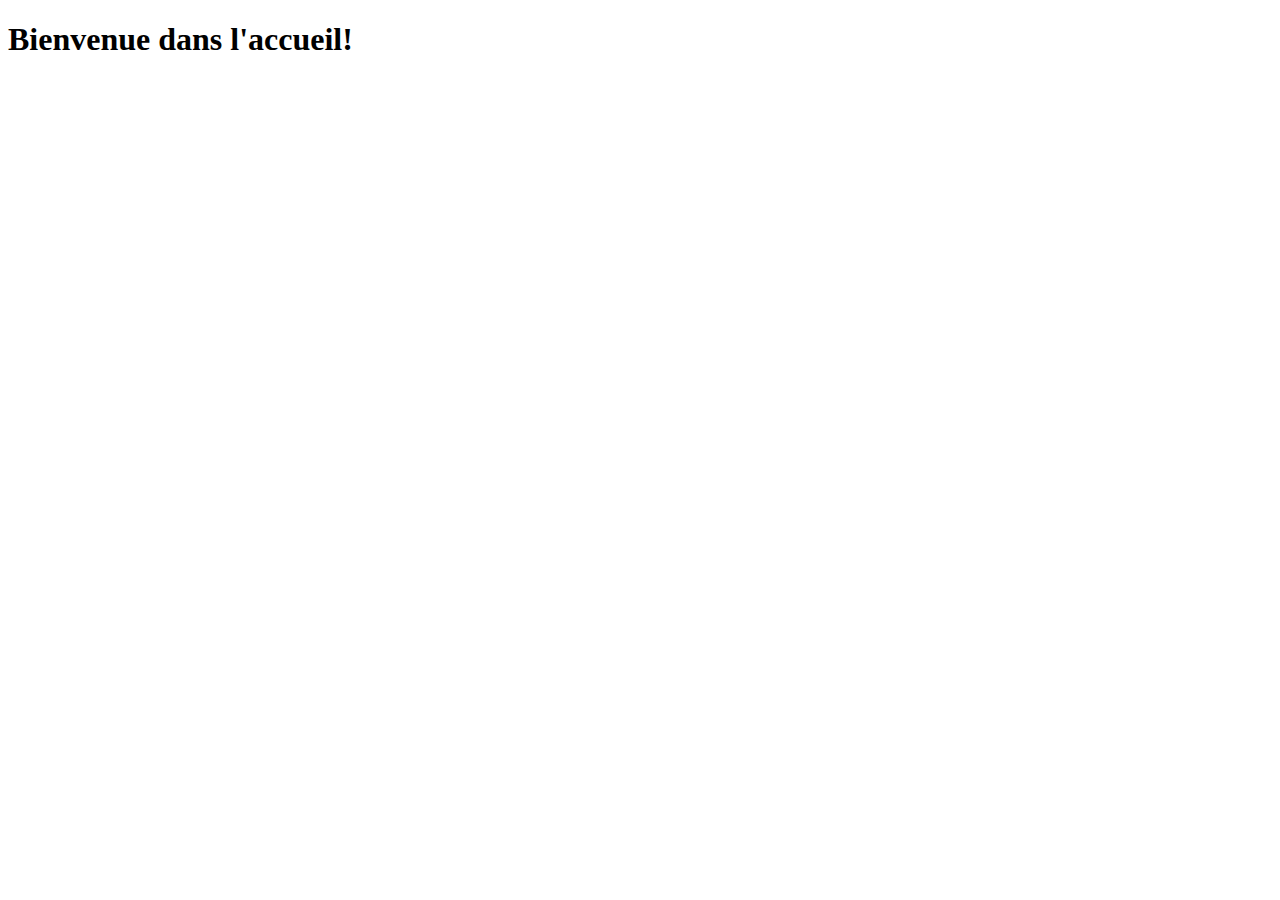
<file: index.html>
<!DOCTYPE html>
<html lang="en">
<head>
    <meta charset="UTF-8">
    <meta name="viewport" content="width=device-width, initial-scale=1.0">
    <title>Accueil</title>
</head>
<body>
    <h1>Bienvenue dans l'accueil!</h1>
</body>
</html>
</file>
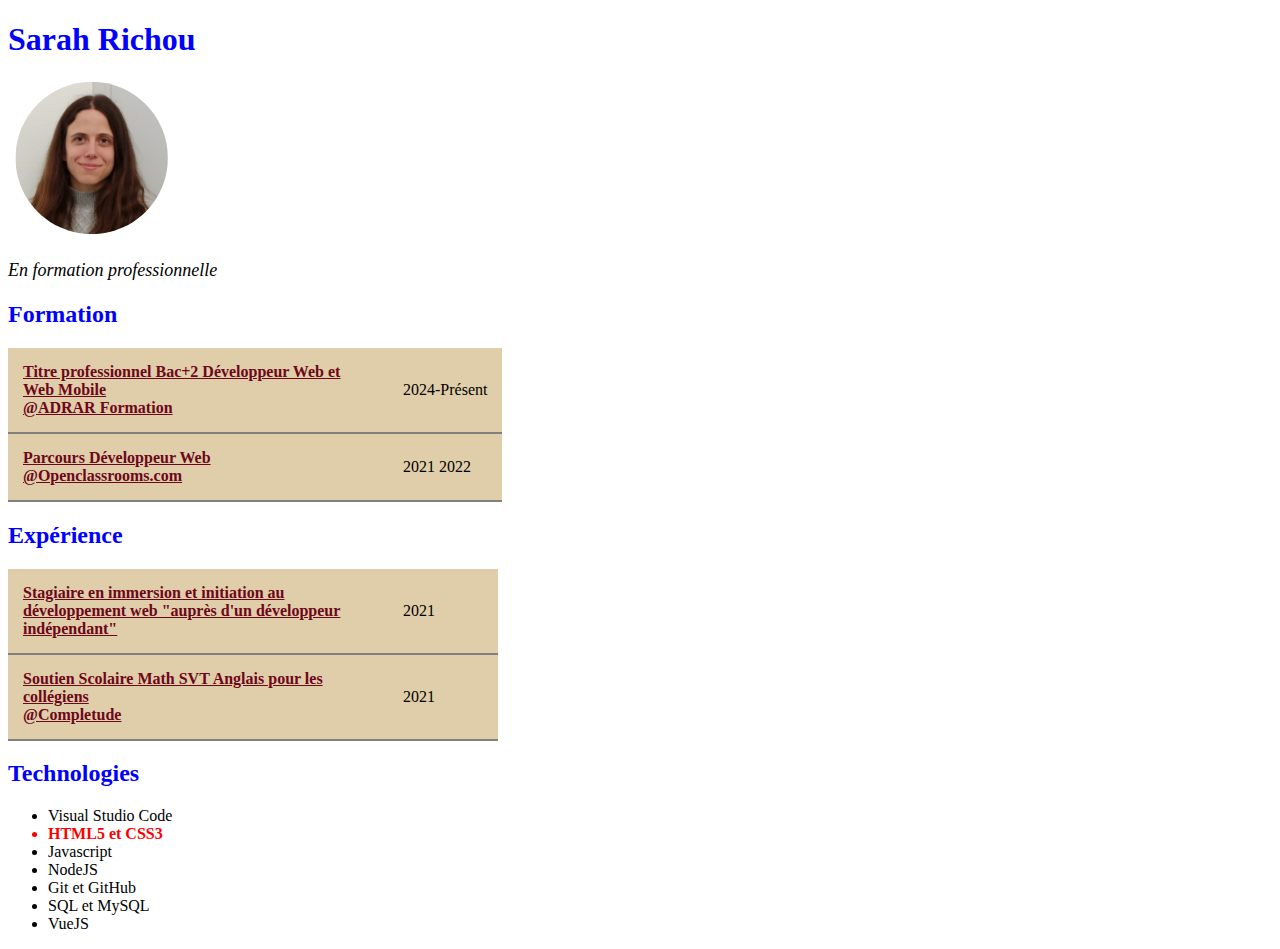
<file: CV.html>
<!DOCTYPE html>
<html lang="en">
<head>
    <meta charset="UTF-8">
    <meta name="viewport" content="width=device-width, initial-scale=1.0">
    <title>CV Sarah Richou</title>
    <link rel="stylesheet" href="style.css">
</head>
<body>
    <h1>Sarah Richou</h1>
    <a href="index.html"><img src="images/PhotoCV.PNG" alt="Photo de profil"></a>
    <p id="intro">En formation professionnelle</p>
    <h2>Formation</h2>
    <table>
        <tr>
            <td class="poste">Titre professionnel Bac+2 Développeur Web et Web Mobile <br/>@ADRAR Formation</td>
            <td>2024-Présent</td>
        </tr>
            <td class="poste">Parcours Développeur Web <br/>@Openclassrooms.com</td>
            <td>2021 2022</td>
    </table>
    <h2>Expérience</h2>
    <table>
        <tr>
            <td class="poste">Stagiaire en immersion et initiation au développement web "auprès d'un développeur indépendant"</td>
            <td>2021</td>
        </tr>
        <tr>
            <td class="poste">Soutien Scolaire Math SVT Anglais pour les collégiens <br/>@Completude</td>
            <td>2021</td>
        </tr>
    </table>
    <h2>Technologies</h2>
    <ul>
        <li>Visual Studio Code</li>
        <li id="htmlCss">HTML5 et CSS3</li>
        <li>Javascript</li>
        <li>NodeJS</li>
        <li>Git et GitHub</li>
        <li>SQL et MySQL</li>
        <li>VueJS</li>
    </ul>
    
</body>
</html>
</file>
<file: style.css>
h1, h2, h3{
    color : blue;
}

#intro{
    font-style: italic ;
    font-size: 18px;
}

.poste{
    text-decoration: underline;
    font-weight: bold;
    color: #6d071a;
}

td{
    border-bottom: 2px solid grey;
    padding-right: 20px;
    text-overflow: wrap;
    min-width: 80px;
    max-width: 350px;
    padding: 15px;
}

table{
    border-collapse: collapse;
    background-color: #E0CDA9;
}

#htmlCss{
    color: red;
    font-weight: bold;
}
</file>
